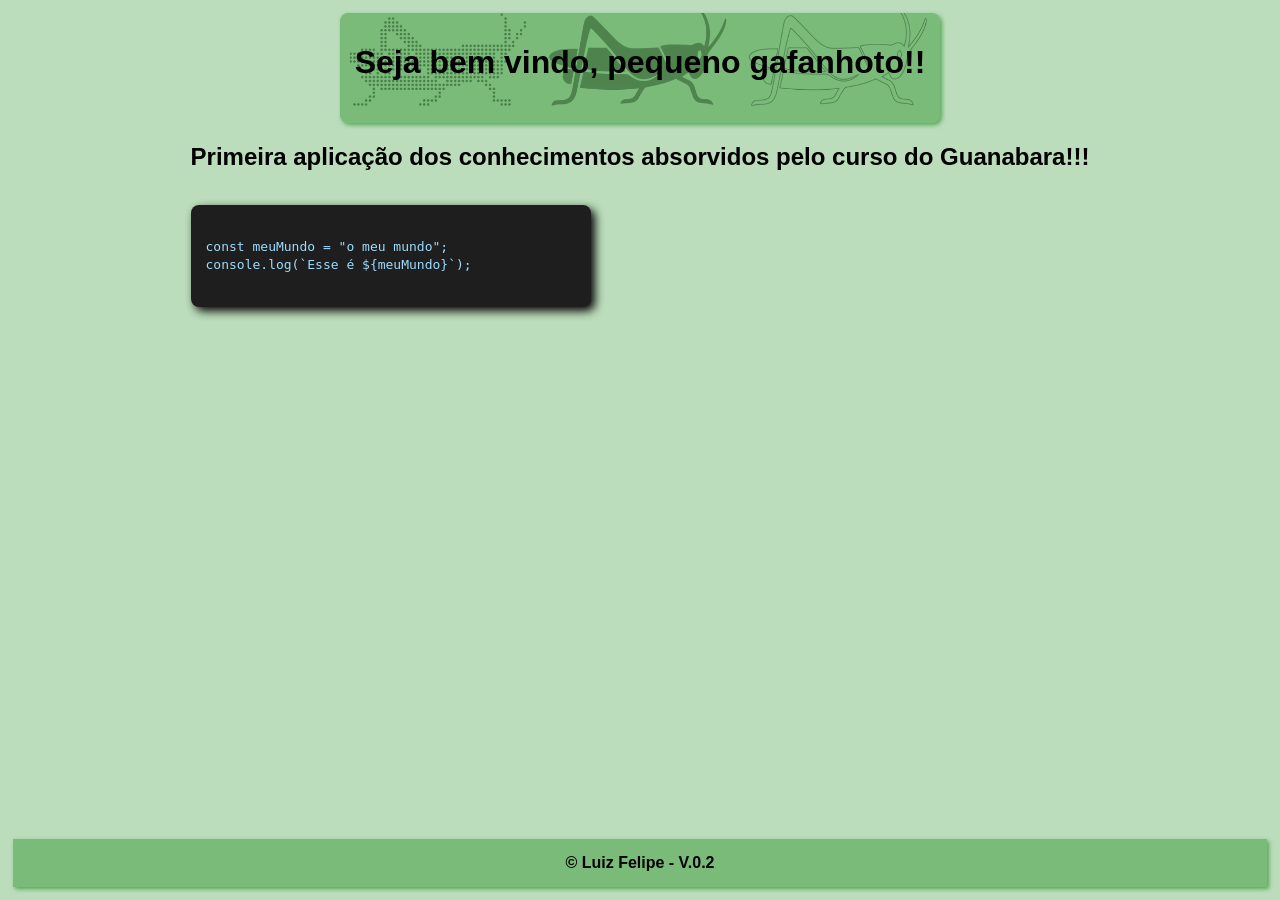
<file: src/pages/html/index.html>
<!doctype html>
<html lang="pt-br">
  <head>
    <meta charset="UTF-8" />
    <meta name="viewport" content="width=device-width, initial-scale=1.0" />
    <link rel="stylesheet" href="../../style/css/index.css" />
    <title>Página Inicial</title>
  </head>
  <body>

    <header>
      <div id="div-header">
        <h1>Seja bem vindo, pequeno gafanhoto!!</h1>
      </div>
    </header>

    <main>
      <div class="div-main">
        <h2 id="h2-div">
          <strong>Primeira aplicação dos conhecimentos absorvidos</strong> pelo curso do Guanabara!!!
        </h2>

        <pre><code>
const meuMundo = "o meu mundo";
console.log(`Esse é ${meuMundo}`);
        </code></pre>
      </div>
    </main>

    <footer id="footer"> 
      <strong>&copy; Luiz Felipe - V.0.2</strong>
    </footer>

  </body>
</html>
</file>
<file: src/style/css/index.css>
body {
  background-color: rgba(0, 128, 0, 0.267);
  display: flex;
  flex-direction: column;
  min-height: 100vh;
  margin: 0;
  padding: 1%;
  box-sizing: border-box;
  font-family: Arial, Helvetica, sans-serif;
}

header {
  display: flex;
  flex-direction: column;
  justify-content: flex-start;
  align-items: center;
}

#div-header {
  position: relative;
  display: flex;
  flex-direction: column;
  justify-content: center;
  align-items: center;
  text-align: center;
  width: 90vw;
  max-width: 600px;
  background-color: rgba(34, 139, 34, 0.425);
  border-bottom: 10px solid transparent;
  border-radius: 8px;
  box-shadow: 2px 2px 4px rgba(34, 139, 34, 0.671);
  overflow: hidden;
  padding: 10px 0;
}

#div-header::before {
  content: "";
  background-image: url("../../../assets/img/gafanhoto.png");
  background-size: cover;
  background-position: center;
  opacity: 0.5;
  position: absolute;
  top: 0;
  right: 0;
  bottom: 0;
  left: 0;
  z-index: -1;
}

main {
  flex: 1;
  display: flex;
  justify-content: center;
}

.div-main {
  display: flex;
  flex-direction: column;
  align-items: flex-start;
  gap: 15px;
}

main pre {
  background-color: #1e1e1e;
  color: #9cdcfe;
  width: 100%;
  max-width: 400px;
  padding: 15px;
  border-radius: 8px;
  font-family: "Fira Code", "Courier New", Courier, monospace;
  box-shadow: 4px 4px 10px #050505;
  box-sizing: border-box;
  margin: 0;
}

#footer {
  display: flex;
  flex-direction: column;
  justify-content: center;
  align-items: center;
  text-align: center;
  background-color: rgba(34, 139, 34, 0.425);
  width: 100%;
  box-shadow: 2px 2px 4px rgba(34, 139, 34, 0.671);
  padding: 15px 0;
  margin-top: 20px;
}
</file>
